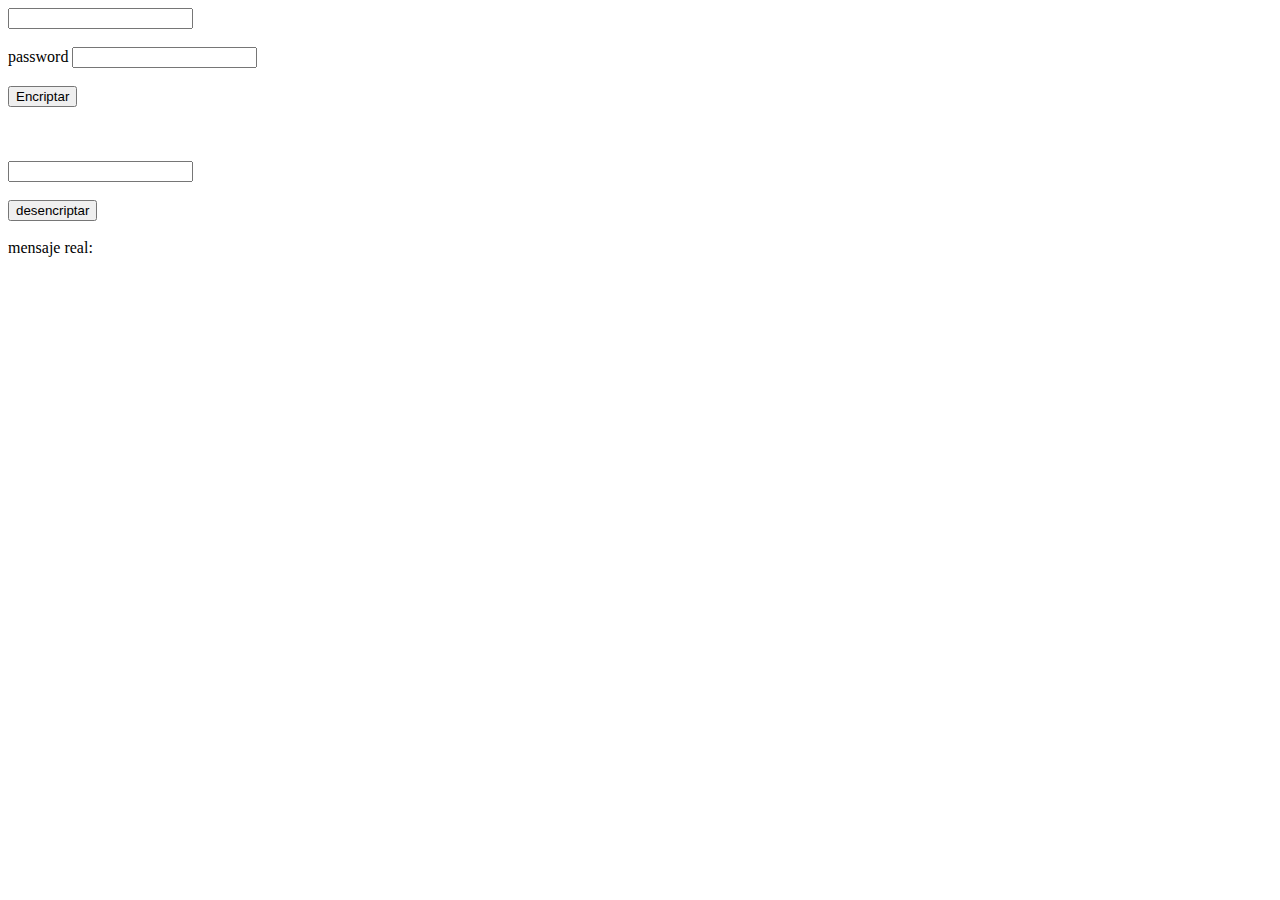
<file: index.html>
<!DOCTYPE html>
<html>
    <head>
        <meta charset="utf-8">
<meta name="vtewport" content="width=device-widht">
<title>codificador y descodificador</title>
<link rel="stylesheet" href="style.css" type= text/css/>
    </head>


    <body>
        <label for="msg"></label>
        <input id="msg" type="text">
        <br>
        <br>
        <label>password</label>
        <input id="pass" type="password">
        <br>
        <br>
        <button onclick="encriptar()">Encriptar</button>
        <br>
        <br>
        <label mensaje encriptado: ></label>
        <span id="demol"></span>
        <br>
        <br>
        <label mensaje codigo:></label>
        <input id="msg codigo" type="text">
        <br>
        <br>
        <button onclick="desencriptar()">desencriptar</button>
        <br>
        <br>
<label>mensaje real:</label>
<span id="error"></span>

<script src="script.js"></script>



    </body>
</html>
</file>
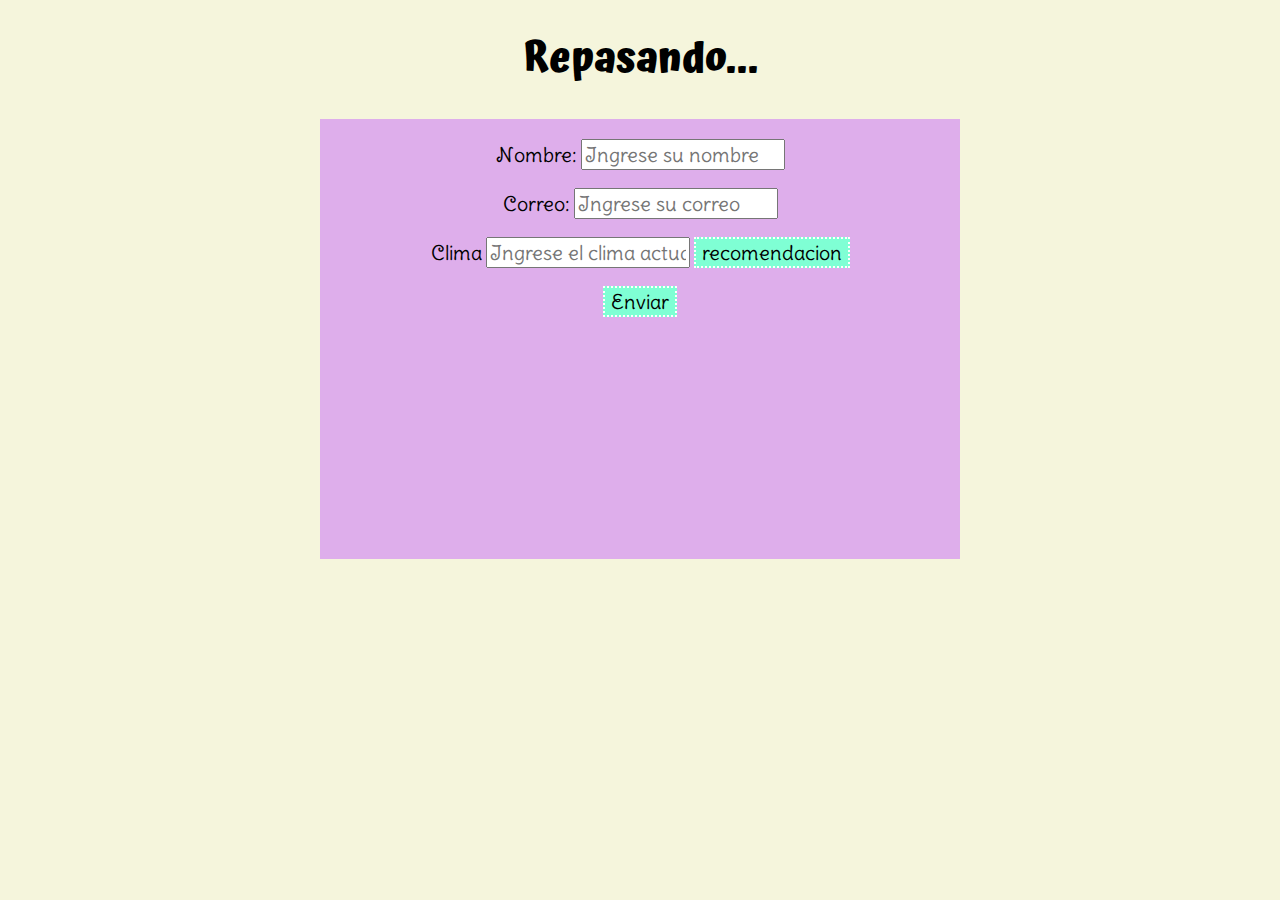
<file: repasoooo/index.html>
<!DOCTYPE html>
<html>
    <head> <!--Información técnica para el navegador-->
        <title>Repasando HTML</title>
        <meta http-equiv="X-UA-Compatible" content="ie=edge">
        <meta charset="UTF-8"> <!--Para colocar caracteres especiales-->
        <meta name="viewport" content="width=device-width, initial-scale=1" />
        <link rel="stylesheet" href="style.css">
        <!--Importamos letras de google-->
        <link href='https://fonts.googleapis.com/css?family=Atma' rel='stylesheet'>
        <link href='https://fonts.googleapis.com/css?family=Delius Swash Caps' rel='stylesheet'>
    </head>
    <body><!--Contenido de nuestra página web-->
        <h1 class="titulo">Repasando...</h1>
        <form><!--Creamos un formulario-->
            <label class="form-items" for="nombre">Nombre:</label>
            <input class="form-items" type="text" id="nombre" name="nombre" placeholder="Ingrese su nombre">
            <br> <!--Salto de linea--> 
            <br>
            <label class="form-items" for="correo">Correo:</label>
            <input class="form-items" type="email" name="correo" id="correo" placeholder="Ingrese su correo">
            <br>
            <br>
            <label class="form-items" for="clima">Clima</label>
            <input class="form-items" type="text" name="clima" id="clima" placeholder="Ingrese el clima actual">
            <button type="button" id="botonre" class="form-items" onclick="climarecomen()">recomendacion</button>
            <br><br>
            <button class="form-items" id="botonEnviar" type="button" onclick="enviar()">Enviar</button>
           
         </form>
         <script src="script.js"></script>
    </body>
</html>
</file>
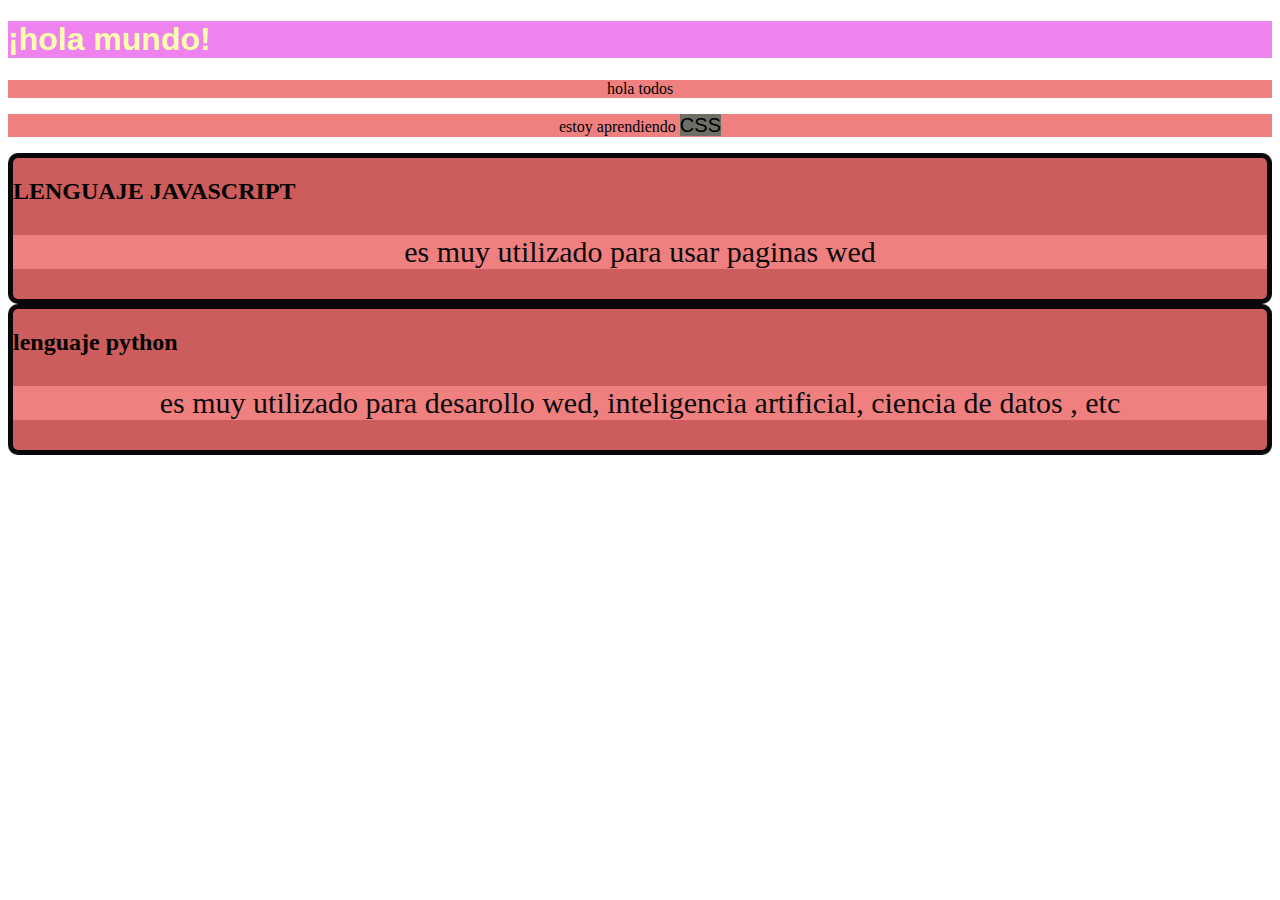
<file: clase6/etiqueta.html>
<!DOCTYPE html>
<html>
<head>

    <title>ETIQUETAS CON CSS</title>
    <link rel="stylesheet" href="estilo.css"> 
    </head>
    <body>
        <h1>¡hola mundo!</h1>
        <p class="parrafo-comun">hola todos</p>
        <p>estoy aprendiendo <span> CSS</span></p>

        <div>
            <h2>LENGUAJE JAVASCRIPT</h2>
            <p class="parrafo-div">es muy utilizado para usar paginas wed</p>

        </div>
        <div>
            <h2>lenguaje python</h2>
            <p class="parrafo-div">es muy utilizado para desarollo wed, inteligencia artificial, ciencia de datos , etc</p>


        </div>

        
    </body>

</html>
</file>
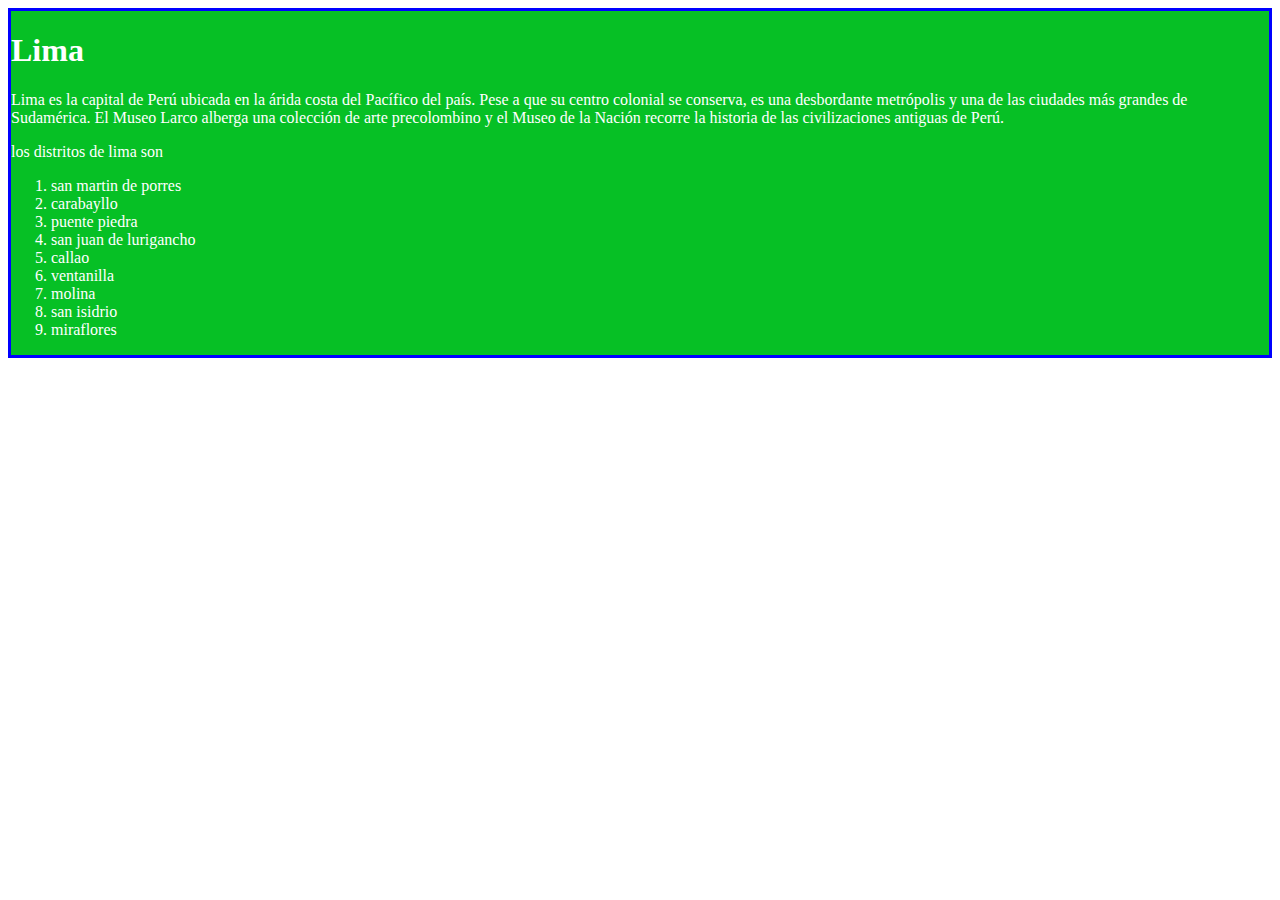
<file: clases3/etiquetasdiv.html>
<!DOCTYPE html>
<html>
    <head>
        <title> Lima</title>
    </head>

    <body>
        <div style="color: rgb(255, 255, 255); background-color: rgb(6, 192, 37); border: 3px solid blue;">
        <h1> <b>Lima</b> </h1>

            <p>Lima es la capital de Perú ubicada en la árida costa del Pacífico del país. 
                Pese a que su centro colonial se conserva, es una desbordante metrópolis y 
                una de las ciudades más grandes de Sudamérica. El Museo Larco alberga una colección
                 de arte precolombino y el Museo de la Nación recorre la historia de las civilizaciones
                  antiguas de Perú. </p>
                  <p>los distritos de lima son</p>
<ol>
                  <li>san martin de porres</li>
<li>carabayllo</li>
<li>puente piedra</li>
<li>san juan de lurigancho</li>
<li>callao</li>
<li>ventanilla</li>
<li>molina</li>
<li>san isidrio</li>
<li>miraflores</li>
</ol>
        </div> 

        

    </body>
       
</html>
</file>
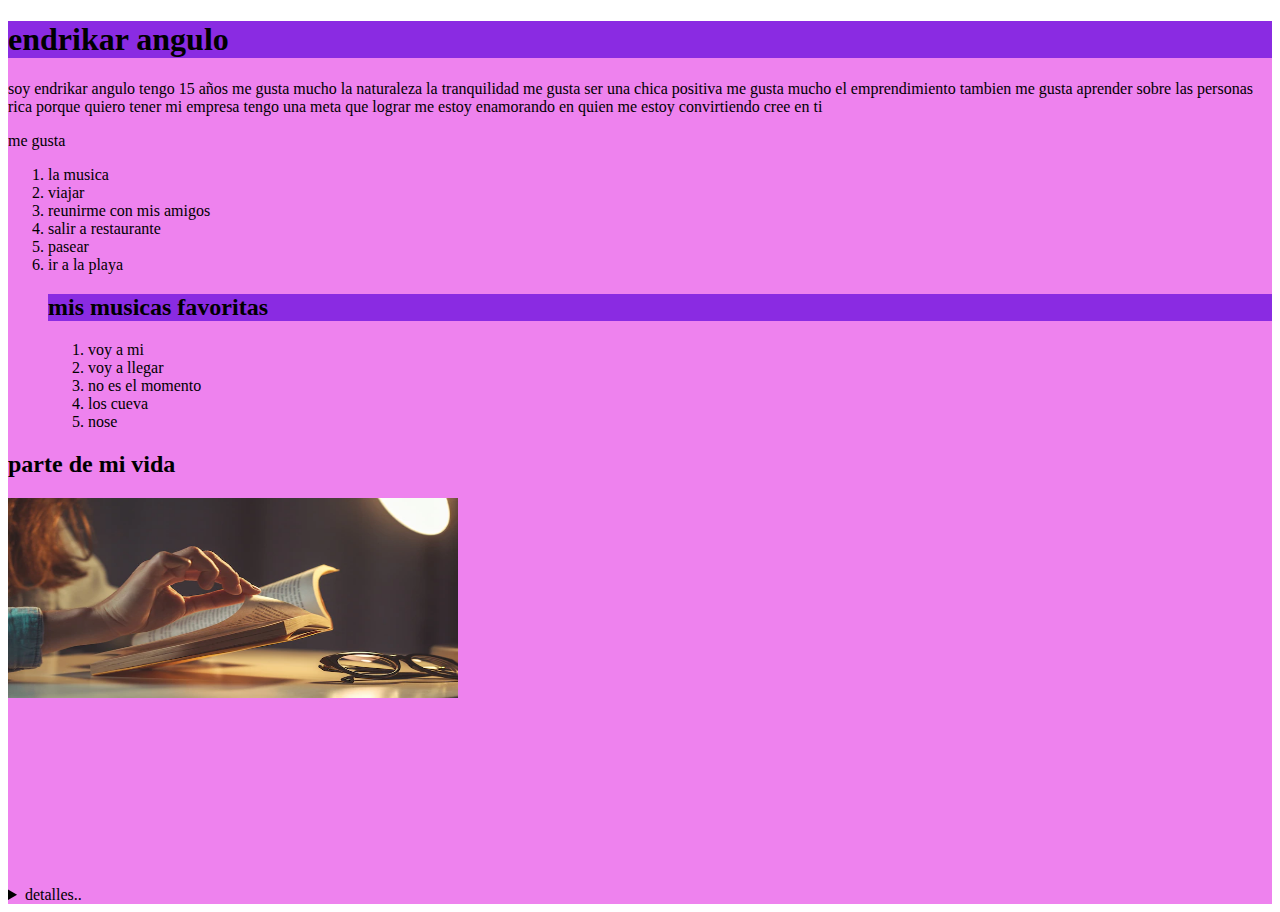
<file: clases5/repaso.html>
<!DOCTYPE html>
<html>
<head>
    <title>repaso</title>
</head>
<body>
    <div style="background-color: violet;">
    <h1 style="background-color: blueviolet;">endrikar angulo </h1>
    <p>soy endrikar angulo tengo 15 años me gusta mucho la naturaleza la tranquilidad
         me gusta ser una chica positiva me gusta mucho el emprendimiento tambien me gusta 
         aprender sobre las personas rica  porque quiero tener mi empresa tengo una  
        meta que lograr me estoy  enamorando en quien me estoy convirtiendo cree en ti  </p>

        <p>me gusta</p>
        <ol>
            <li>la musica</li>
            <li>viajar</li>
            <li>reunirme con mis amigos</li>
            <li>salir a restaurante</li>
            <li>pasear</li>
            <li>ir a la playa </li>

<h2 style="background-color:blueviolet ;">mis musicas favoritas</h2>
<ol>
<li>voy a mi</li>
<li>voy a llegar</li>
<li>no es el momento </li>
<li>los cueva</li>
<li>nose</li>

</ol>


        </ol>
        <h2>parte de mi vida</h2>
          <img src="libro.webp" alt="una mujer leyendo un libro"width="450"
          height="200">
          <br>
          
          <iframe width="450" height="180" src="https://www.youtube.com/embed/96w1vUV0zcM" 
          title="YouTube video player" frameborder="0" allow="accelerometer; autoplay; 
          clipboard-write; encrypted-media; gyroscope; picture-in-picture" allowfullscreen></iframe>
          
          <details>
            <summary> detalles..</summary>
            <p>cuando sientas caer recuerda que tienes una meta que lograr 
                tambien cree en ti por que eres la persona mas maravillosa 
            y valiosa no permitas que nadie te diga no puedes porque tu si 
            puedes si no creen en ti recuerda que hay un dios y angeles que 
            si creen en ti mereces lo mejor del mundo entero y no voy a parar 
            hasta dartelo</p>
            <a href="https://www.unicef.org/es">unicef</a>

            <table>
                <thead>
                <th>actividad favorita</th>
                <th>dulce favorito</th>
                <th>comida favorita</th>
                <th>lugar favorito</th>

                <tr>
                    <td>leer</td>
                    <td>torta</td>
                    <td>aji de gallina</td>
                    <td>starbukt del polo</td>

                    <tr>
                        <td>piense y hagase rico</td>
                        <td>chocolate</td>
                        <td>rico</td>
                        <td>capuchino</td>
                        <form>
    
                        <label for="nombre-usuario">nombre</label>
                        <input type="text" id="nombre-usuario" placeholder="ingresa su nombre"name="nombre-usuario"requiret>
                        

                      
                        
                        </form>

                



                    </tr>



                </tr>



            </thead>
        </table>

        </div>
</body>
</html>
</file>
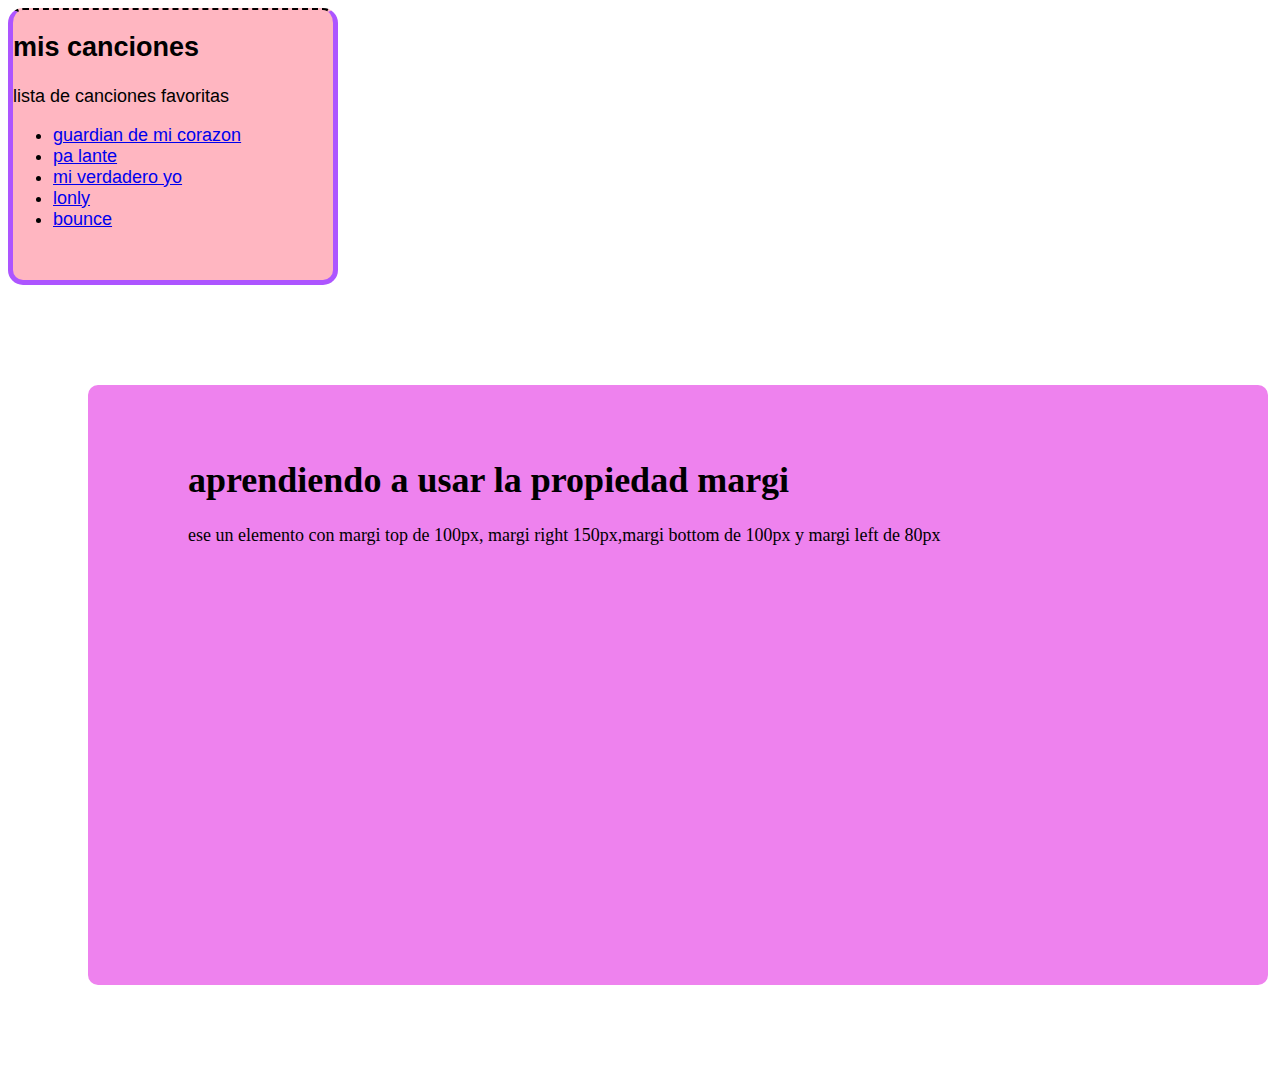
<file: clases7/etiqueta.html>
<!DOCTYPE html>
<html>
    <head>
        <title>aprendiendo CSS</title>
        <link rel="stylesheet" href="estilo.css">
    </head>
    <body>
        <div class="canciones-fav"> 
            <h2>mis canciones</h2>
            <p>lista de canciones favoritas</p>
            <ul>

              <li><a href="https://youtu.be/eNvySF5qV54">guardian de mi corazon</a></li>  
              <li><a href="https://youtu.be/EHcK5mZ2xHI">pa lante</a></li>
              <li><a href="https://youtu.be/NnddojF_HFo">mi verdadero yo</a></li>
              <li><a href="https://youtu.be/9sZs5dzz_74">lonly</a></li>
              <li><a href="https://youtu.be/uHFh_p9ZwEQ">bounce</a></li>
            </ul>
        </div>
        <div class="caja ">
            
            <h1>aprendiendo a usar la propiedad margi</h1>

            <p>ese un elemento con margi top de 100px, margi right 150px,margi 
                bottom de 100px y margi left de 80px </p>

            
        </div>
    </body>
</html>
</file>
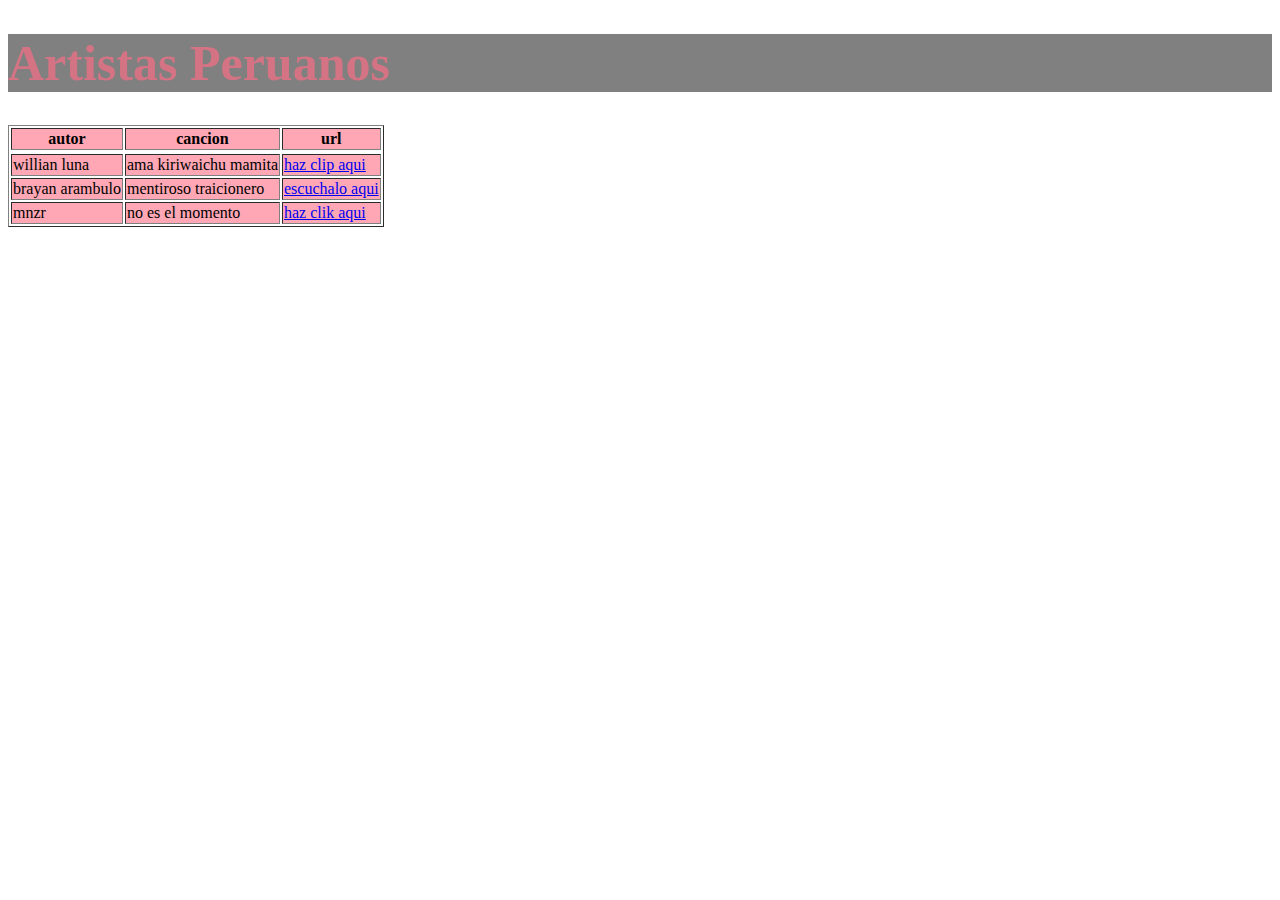
<file: repasosemana1/repaso.html>
<!DOCTYPE html>
<html>
    <head>
        <title>Repasando HTML</title>
        <link rel="stylesheet" href="stilo.css">
       
    </head>
    <body>
        <div style="background-color: rgb(255, 167, 180);"></div>
        <h1 style="background-color: grey;">Artistas Peruanos</h1>
        <table border="1"> 
        
            <thead>
                <tr>
                    <th style="background-color: rgb(255, 167, 180);">autor</th>
                    <th style="background-color:rgb(255, 167, 180);">cancion</th>
                    <th style="background-color: rgb(255, 167, 180);">url</th>
                <tr>
                <tr>
                    <td style="background-color: rgb(255, 167, 180);">willian luna</td>
                    <td style="background-color: rgb(255, 167, 180);">ama kiriwaichu mamita</td>
                    <td style="background-color: rgb(255, 167, 180) ;"><a href="https://youtu.be/h_qaIfL9-UU">haz clip aqui</a></td>
                </tr>
                
                    <td style="background-color: rgb(255, 167, 180);">brayan arambulo</td>
                    <td style="background-color: rgb(255, 167, 180);">mentiroso traicionero</td>
                    <td style="background-color: rgb(255, 167, 180);"><a href="https://youtu.be/Zijom3k-Ktc">escuchalo aqui</a></td>

                </tr>
                
                <tr>
                    <td style="background-color:rgb(255, 167, 180);">mnzr</td>
                    <td style="background-color: rgb(255, 167, 180);">no es el momento</td>
                    <td style="background-color: rgb(255, 167, 180) ;"><a href="https://youtu.be/DmdS5vkMWXI">haz clik aqui</a></td>

                </tr>
            
             </thead>
        </table>
    </body>
</html>
</file>
<file: repasoooo/style.css>
.titulo{
    font-family: 'Atma';
    text-align: center;
    font-size: 40px;
}
.form-items{
    font-family: 'Delius Swash Caps';
    font-size: 20px;
}
button{
    background-color: aquamarine;
    border: 2px dotted white;
}
form{
    background-color: rgb(222, 174, 235);
    padding: 20px;
    width: 600px;
    height: 400px;
    margin: auto;
    text-align: center;
}
body{
    background-color: beige;
}
</file>
<file: clase6/estilo.css>
h1{
color:rgb(253, 253, 173);
background-color:violet;
font-family: 'Segoe UI', Tahoma, Geneva, Verdana, sans-serif;
}
p{ color: rgb(0, 0, 0);
    background-color: lightcoral;
    text-align: center;

}

span{  color: black;
    background-color: rgb(109, 110, 100); 
    font-family: 'Segoe UI', Tahoma, Geneva, Verdana, sans-serif;
    font-size: 20px;
    

}
div{

    background-color: indianred;
    border: 5px solid rgb(8, 8, 8);
    border-radius: 10px;
}
    
.parrafo-div{ 
    color: rgb(10, 8, 9);
    font-family: 'Times New Roman', Times, serif;
    font-size: 30px;


}
</file>
<file: clases7/estilo.css>
.canciones-fav{
border: 5px solid rgb(173, 85, 255); 
border-top: 2px dashed black;
border-radius: 15px;
width: 320px;
height: 270px;
background-color: lightpink;
font-family: 'Lucida Sans', 'Lucida Sans Regular', 'Lucida Grande', 'Lucida Sans Unicode', Geneva, Verdana, sans-serif;
font-size: 18px;
}
.h2{
 text-align: center;   
 font-family:cursive;
 color: rgb(78, 6, 45);
}
 .caja{
    margin-right: 150px;
    margin-left: 80px;
    margin-bottom: 100px;
     margin-top: 100px;
     border: 5px;
     border-radius: 10px;
     background-color: violet;
     font-family: unset;
     font-size: 18px;
     background-image: url(https://st2.depositphotos.com/2101611/6411/i/600/depositphotos_64117061-stock-photo-pink-colored-wood-plank-texture.jpg);
     width: 1000px;
     height: 500px;
     padding-top: 50px;
     padding-left: 100px;
     padding-bottom: 50px;
     padding-right: 80px;

 }
</file>
<file: repasosemana1/stilo.css>
h1{
color:rgb(211, 115, 131);
font-family: fantasy;
font-size: 50px;}
</file>
